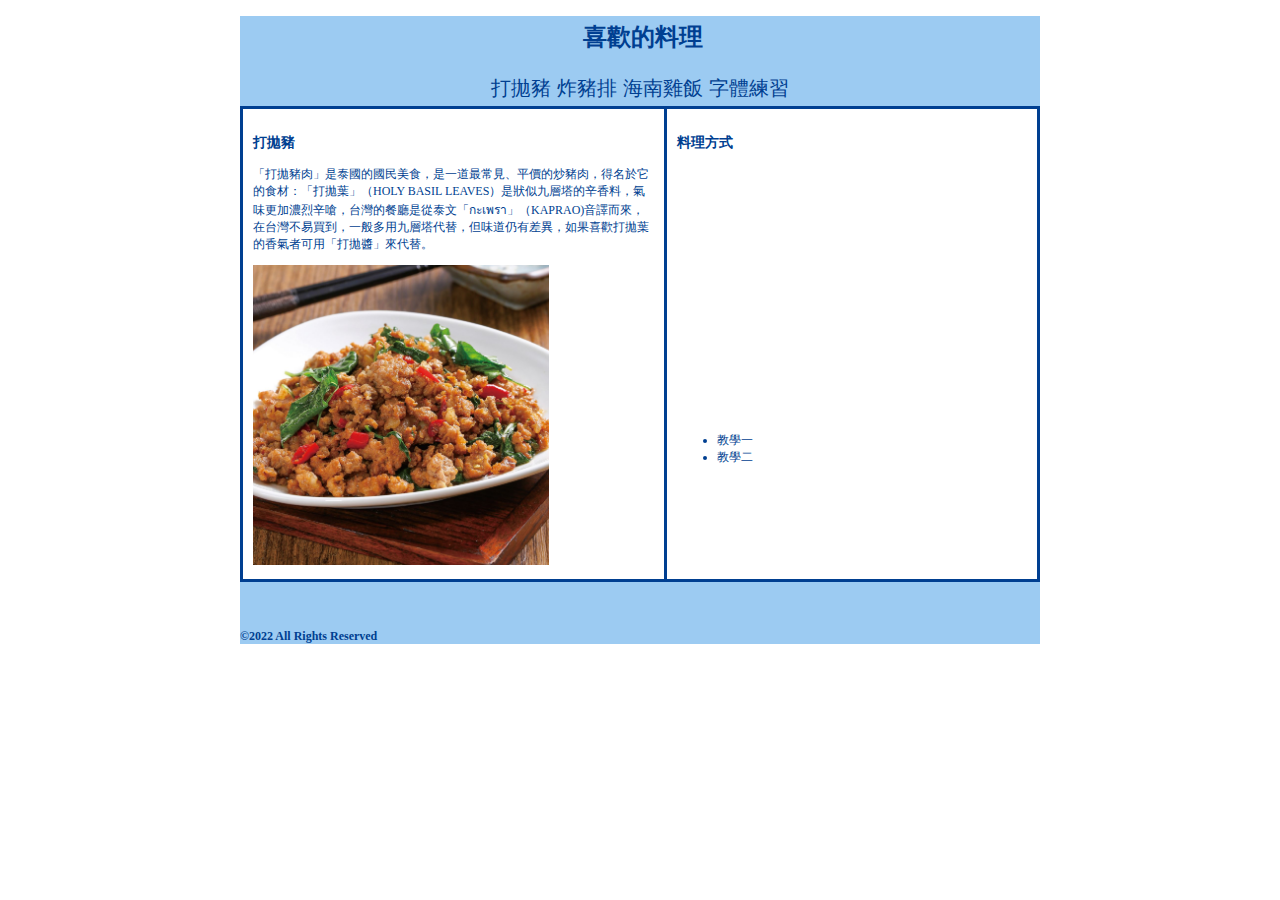
<file: index.html>
<!DOCTYPE html>
<html lang="en">
<head>
    <meta charset="UTF-8">
    <meta http-equiv="X-UA-Compatible" content="IE=edge">
    <meta name="viewport" content="width=device-width, initial-scale=1.0">
    <title>Document</title>
    <link rel="stylesheet" href="css/style.css"/>
</head>
<body>
    <header>
        <div class="title">
            <h1>喜歡的料理</h1>
            <nav>
                <ul class="list">
                    <li class="list"><a href="index.html">打拋豬</a></li>
                    <li class="list"><a href="porkchop.html">炸豬排</a></li>
                    <li class="list"><a href="chicken.html">海南雞飯</a></li>
                    <li class="list"><a href="fonttest.html">字體練習</a></li>
                </ul>
            </nav>
        </div>
    </header>
    <div class="content-area">
        <article>
            <section>
                <h3>打拋豬</h3>
                <p>「打拋豬肉」是泰國的國民美食，是一道最常見、平價的炒豬肉，得名於它的食材：「打拋葉」（HOLY BASIL LEAVES）是狀似九層塔的辛香料，氣味更加濃烈辛嗆，台灣的餐廳是從泰文「กะเพรา」（KAPRAO)音譯而來，在台灣不易買到，一般多用九層塔代替，但味道仍有差異，如果喜歡打拋葉的香氣者可用「打拋醬」來代替。</p>
                <img src="image/pork.jpg" height="300px" alt="打拋豬"/>
            </section>
        </article>
        <aside>
            <h3>料理方式</h3>
            <iframe width="350" height="250" src="https://www.youtube.com/embed/kCxHyYnMEK0" title="YouTube video player" frameborder="0" allow="accelerometer; autoplay; clipboard-write; encrypted-media; gyroscope; picture-in-picture" allowfullscreen></iframe>
            <ul>
                <li><a href="https://zineblog.com.tw/blog/post/210621">教學一</a></li>
                <li><a href="https://chrysie.pixnet.net/blog/post/100898935-%5B%E5%B0%8F%E6%9E%97%E9%83%AD%E9%83%AD%E9%9B%B6%E5%A4%B1%E6%95%97%E6%96%99%E7%90%86%5D-%E6%B3%B0%E5%BC%8F%E6%89%93%E6%8B%8B%E8%B1%AC%E6%96%99%E7%90%86%E9%A3%9F%E8%AD%9C%EF%BC%8C">教學二</a></li>
            </ul>
        </aside>
    </div>
    <footer>
        <p><b>&copy;2022 All Rights Reserved</b></p>
    </footer>
</body>
</html>
</file>
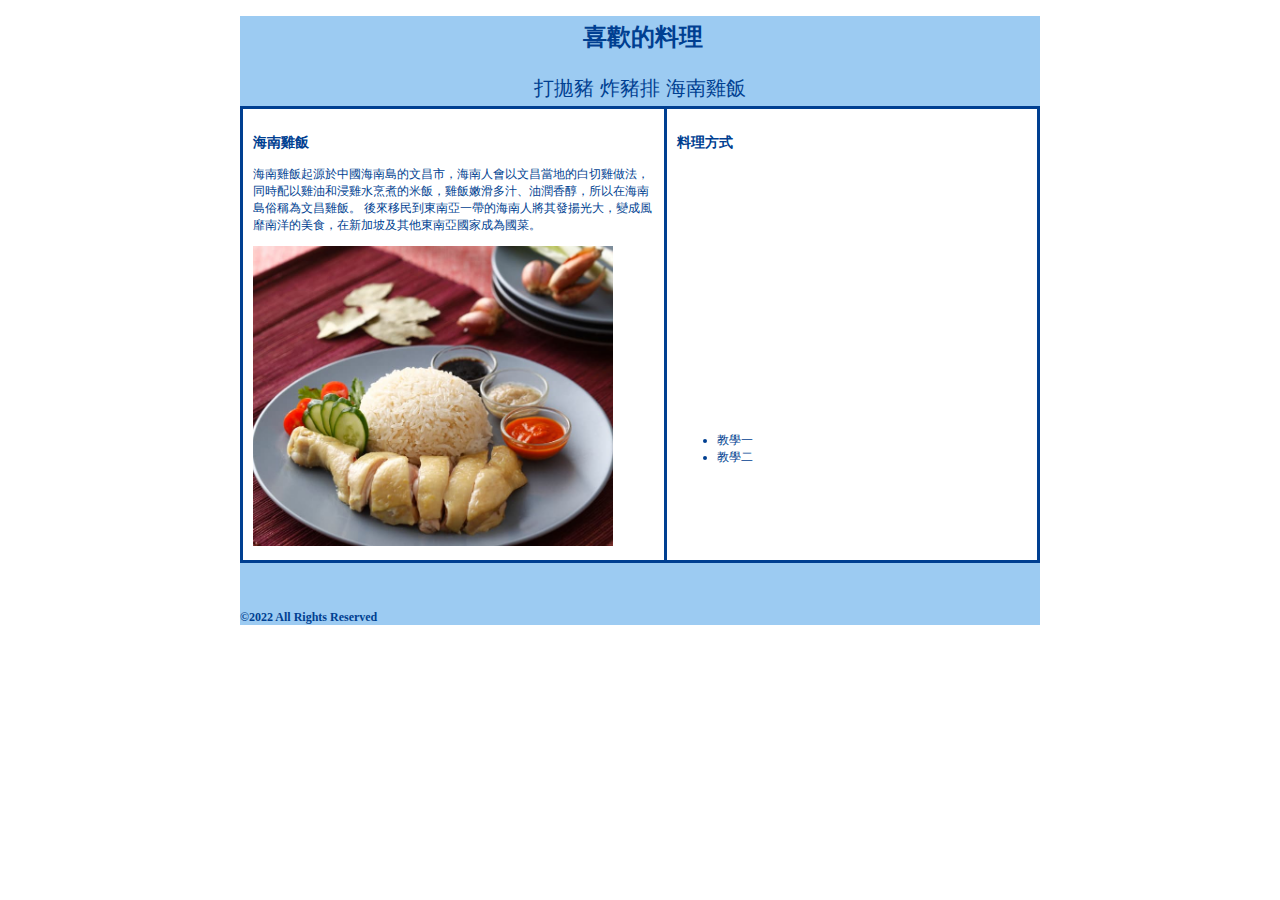
<file: chicken.html>
<!DOCTYPE html>
<html lang="en">
<head>
    <meta charset="UTF-8">
    <meta http-equiv="X-UA-Compatible" content="IE=edge">
    <meta name="viewport" content="width=device-width, initial-scale=1.0">
    <title>Document</title>
    <link rel="stylesheet" href="css/style.css"/>
</head>
<body>
    <header>
        <div class="title">
            <h1>喜歡的料理</h1>
            <nav>
                <ul class="list">
                    <li class="list"><a href="index.html">打拋豬</a></li>
                    <li class="list"><a href="porkchop.html">炸豬排</a></li>
                    <li class="list"><a href="chicken.html">海南雞飯</a></li>
                </ul>
            </nav>
        </div>
    </header>
    <div class="content-area">
    <article>
        <section>
            <h3>海南雞飯</h3>
            <p>海南雞飯起源於中國海南島的文昌市，海南人會以文昌當地的白切雞做法，同時配以雞油和浸雞水烹煮的米飯，雞飯嫩滑多汁、油潤香醇，所以在海南島俗稱為文昌雞飯。 後來移民到東南亞一帶的海南人將其發揚光大，變成風靡南洋的美食，在新加坡及其他東南亞國家成為國菜。</p>
            <img src="image/chicken.jpg" height="300px" alt="海南雞飯"/>
        </section>
    </article>
    <aside>
        <h3>料理方式</h3>
        <iframe width="350" height="250" src="https://www.youtube.com/embed/uIHe2vD1cZY" title="YouTube video player" frameborder="0" allow="accelerometer; autoplay; clipboard-write; encrypted-media; gyroscope; picture-in-picture" allowfullscreen></iframe>
        <ul>
            <li><a href="https://www.wecook123.com/titans-world-kitchen-15/">教學一</a></li>
            <li><a href="https://jackla39.pixnet.net/blog/post/130541473-%E3%80%90%E9%A3%9F%E8%AD%9C%E3%80%91%E7%B0%A1%E5%96%AE%E5%8F%88%E5%A5%BD%E5%90%83%E7%9A%84%E6%B5%B7%E5%8D%97%E9%9B%9E%E9%A3%AF%EF%BC%8C%E5%96%AE%E5%90%83%E5%B0%B1%E5%8F%AF%E4%BB%A5">教學二</a></li>
        </ul>
    </aside>
    </div>
    <footer>
        <p><b>&copy;2022 All Rights Reserved</b></p>
    </footer>
</body>
</html>
</file>
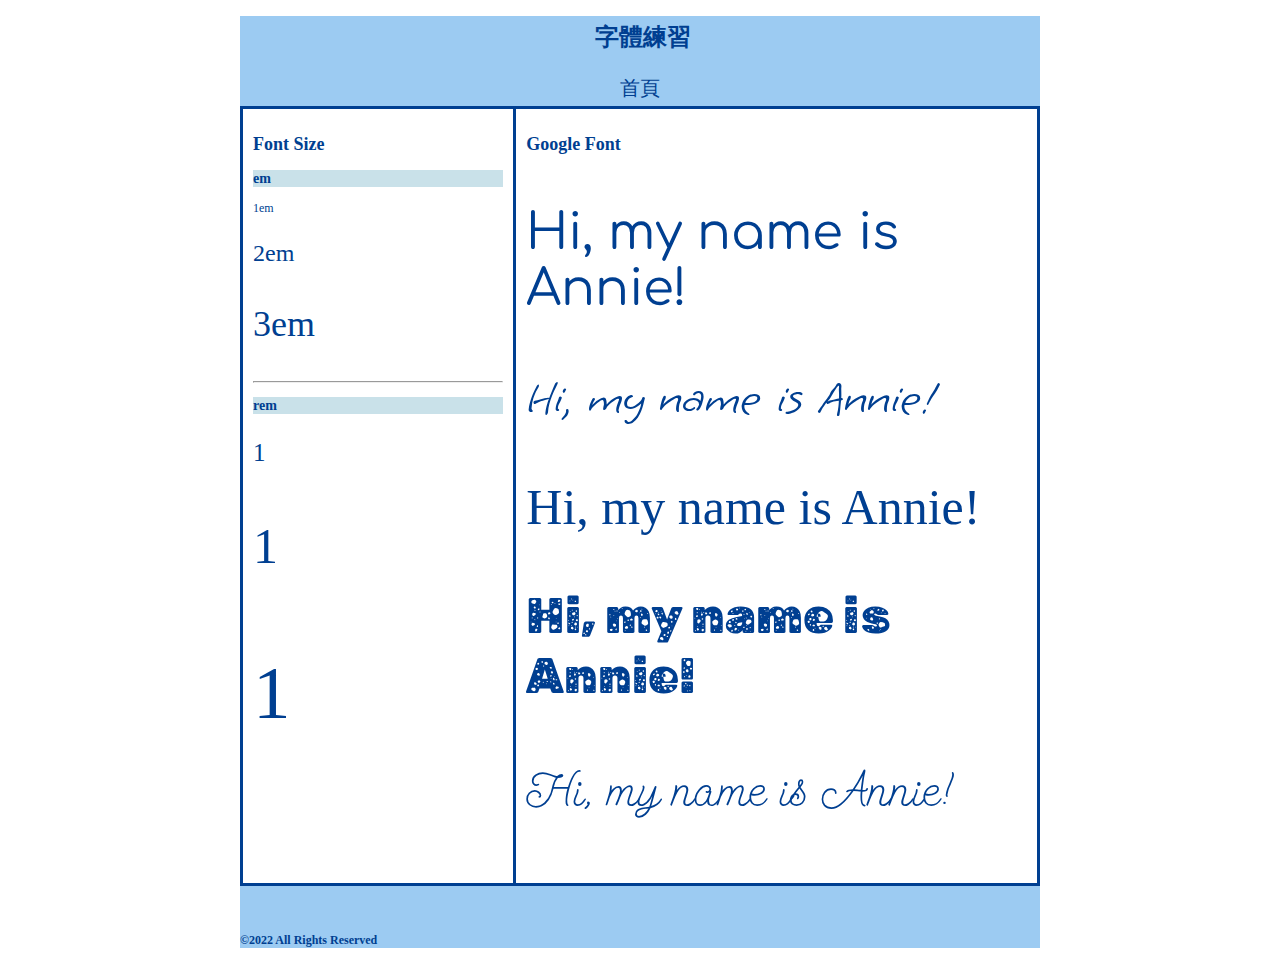
<file: fonttest.html>
<!DOCTYPE html>
<html lang="en">
<head>
    <meta charset="UTF-8">
    <meta http-equiv="X-UA-Compatible" content="IE=edge">
    <meta name="viewport" content="width=device-width, initial-scale=1.0">
    <title>Document</title>
    <link rel="stylesheet" href="css/style.css"/>
    <!--font-->
    <link rel="preconnect" href="https://fonts.googleapis.com">
    <link rel="preconnect" href="https://fonts.gstatic.com" crossorigin>
    <link href="https://fonts.googleapis.com/css2?family=Comfortaa:wght@300&family=Grape+Nuts&family=Permanent+Marker&family=Rubik+Moonrocks&family=Send+Flowers&display=swap" rel="stylesheet">
    <!--font-->

</head>
<body>
    <header>
        <div class="title">
            <h1>字體練習</h1>
            <nav>
                <ul class="list">
                    <li class="list"><a href="index.html">首頁</a></li>
                </ul>
            </nav>
        </div>
    </header>
    <div class="content-area">
    <article style="flex: 1;">
        <section>
            <h2>Font Size</h2>
            <h3 style="background-color: rgb(201, 225, 233);">em</h3>
            <p style="font-size: 1em;">1em</p>
            <p style="font-size: 2em;">2em</p>
            <p style="font-size: 3em;">3em</p>
            <hr/>
            <h3 style="background-color: rgb(201, 225, 233);">rem</h3>
            <p style="font-size: 1rem;">1</p>
            <p style="font-size: 2rem;">1</p>
            <p style="font-size: 3rem;">1</p>
        </section>
    </article>
    <aside style="flex: 2;">
        <h2>Google Font</h2>
        <div style="font-size: 2rem;">
            <p style="font-family: 'Comfortaa', cursive;">Hi, my name is Annie!</p>
            <p style="font-family: 'Grape Nuts', cursive;">Hi, my name is Annie!</p>
            <p style="font-family: 'Permanent Marker', cursive;">Hi, my name is Annie!</p>
            <p style="font-family: 'Rubik Moonrocks', cursive;">Hi, my name is Annie!</p>
            <p style="font-family: 'Send Flowers', cursive;">Hi, my name is Annie!</p>
        </div>
    </aside>
    </div>
    <footer>
        <p><b>&copy;2022 All Rights Reserved</b></p>
    </footer>
</body>
</html>
</file>
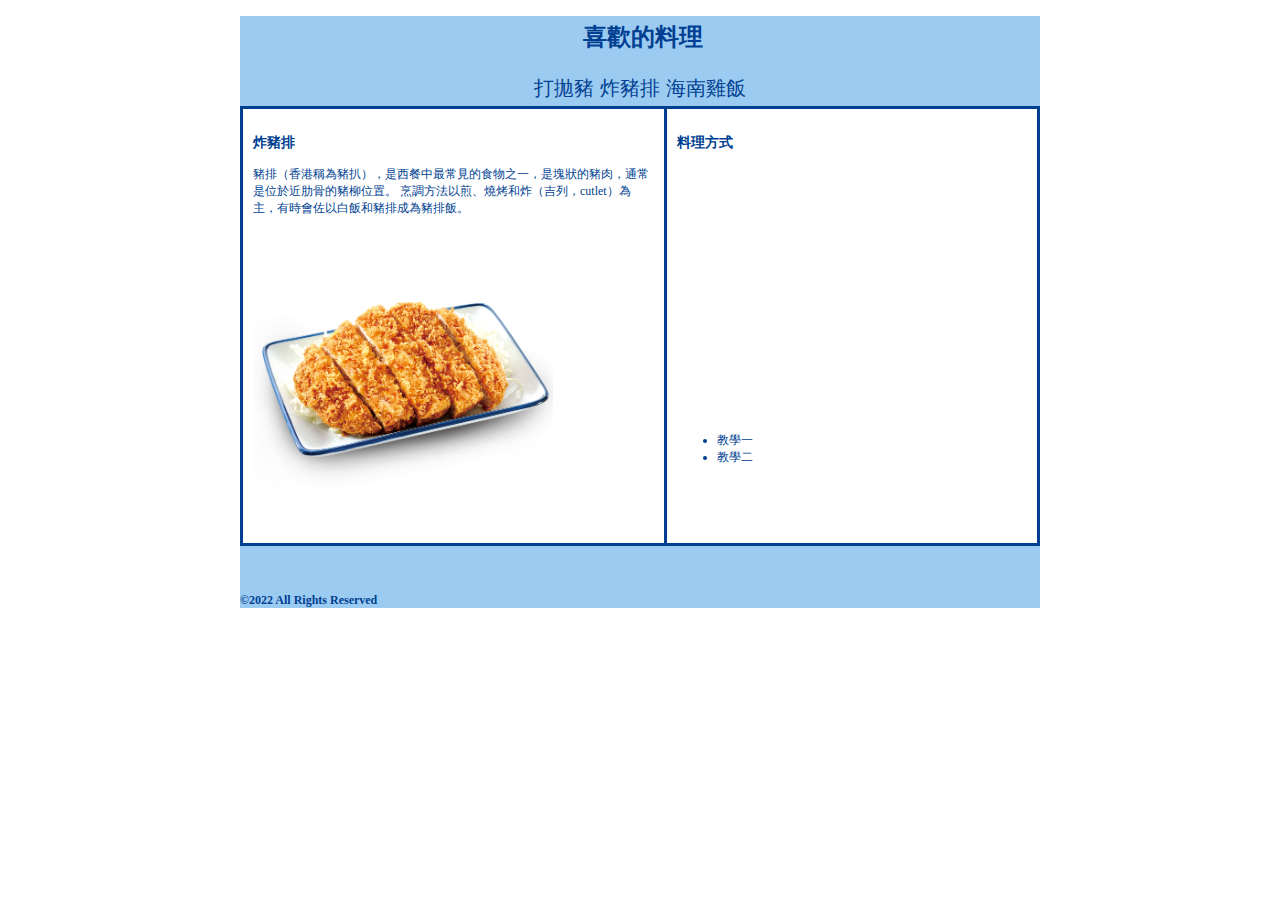
<file: porkchop.html>
<!DOCTYPE html>
<html lang="en">
<head>
    <meta charset="UTF-8">
    <meta http-equiv="X-UA-Compatible" content="IE=edge">
    <meta name="viewport" content="width=device-width, initial-scale=1.0">
    <title>Document</title>
    <link rel="stylesheet" href="css/style.css"/>
</head>
<body>
    <header>
        <div class="title">
            <h1>喜歡的料理</h1>
            <nav>
                <ul class="list">
                    <li class="list"><a href="index.html">打拋豬</a></li>
                    <li class="list"><a href="porkchop.html">炸豬排</a></li>
                    <li class="list"><a href="chicken.html">海南雞飯</a></li>
                </ul>
            </nav>
        </div>
    </header>
    <div class="content-area">
    <article>
        <section>
            <h3>炸豬排</h3>
            <p>豬排（香港稱為豬扒），是西餐中最常見的食物之一，是塊狀的豬肉，通常是位於近肋骨的豬柳位置。 烹調方法以煎、燒烤和炸（吉列，cutlet）為主，有時會佐以白飯和豬排成為豬排飯。</p>
            <img src="image/pork chop.png" height="300px" alt="炸豬排"/>
        </section>
    </article>
    <aside>
        <h3>料理方式</h3>
        <iframe width="350" height="250" src="https://www.youtube.com/embed/yQa8g39MabY" title="YouTube video player" frameborder="0" allow="accelerometer; autoplay; clipboard-write; encrypted-media; gyroscope; picture-in-picture" allowfullscreen></iframe>
        <ul>
            <li><a href="https://colin7287.pixnet.net/blog/post/398767558">教學一</a></li>
            <li><a href="https://food.ltn.com.tw/article/4960">教學二</a></li>
        </ul>
    </aside>
    </div>
    <footer>
        <p><b>&copy;2022 All Rights Reserved</b></p>
    </footer>
</body>
</html>
</file>
<file: css/style.css>
a{text-decoration: none;}
    a:link{color:#003F91;}
    a:visited{color: #003F91;}
    a:hover{background-color:#E5E7E6;}
html{
    color: #003F91;
    font-size: 25px;
}
.title{
    text-align: center;
}
h1{
    color: #003F91;
    padding:5px 0 0 5px;
}

body{
    margin:0 auto;
    width:800px;
    font-size:12px;
}

header{
    width: 800px;
    height: 90px;;
    color:black;
    background-color:rgba(93, 170, 233, 0.61);
}

.list{
    text-decoration: none;
    display: inline-flex;
    padding: 3px;
    font-size:20px;
    text-align: center;
    margin: 0;
}

article{
    flex:2;
    padding:10px;
    border-style:solid; border-color: #003F91;
}

aside{
    flex:1;
    padding:10px;
    border-style:solid; border-color: #003F91;
    border-left-style: none;
}

.content-area{
    display: flex;
    background-color:#ffffff;
}

.dot-list{
    font-size: 20px;
}

footer{
    background-color:rgba(93, 170, 233, 0.61);
    width: 800px;
    margin: 0;
    padding-top:35px;
}
</file>
